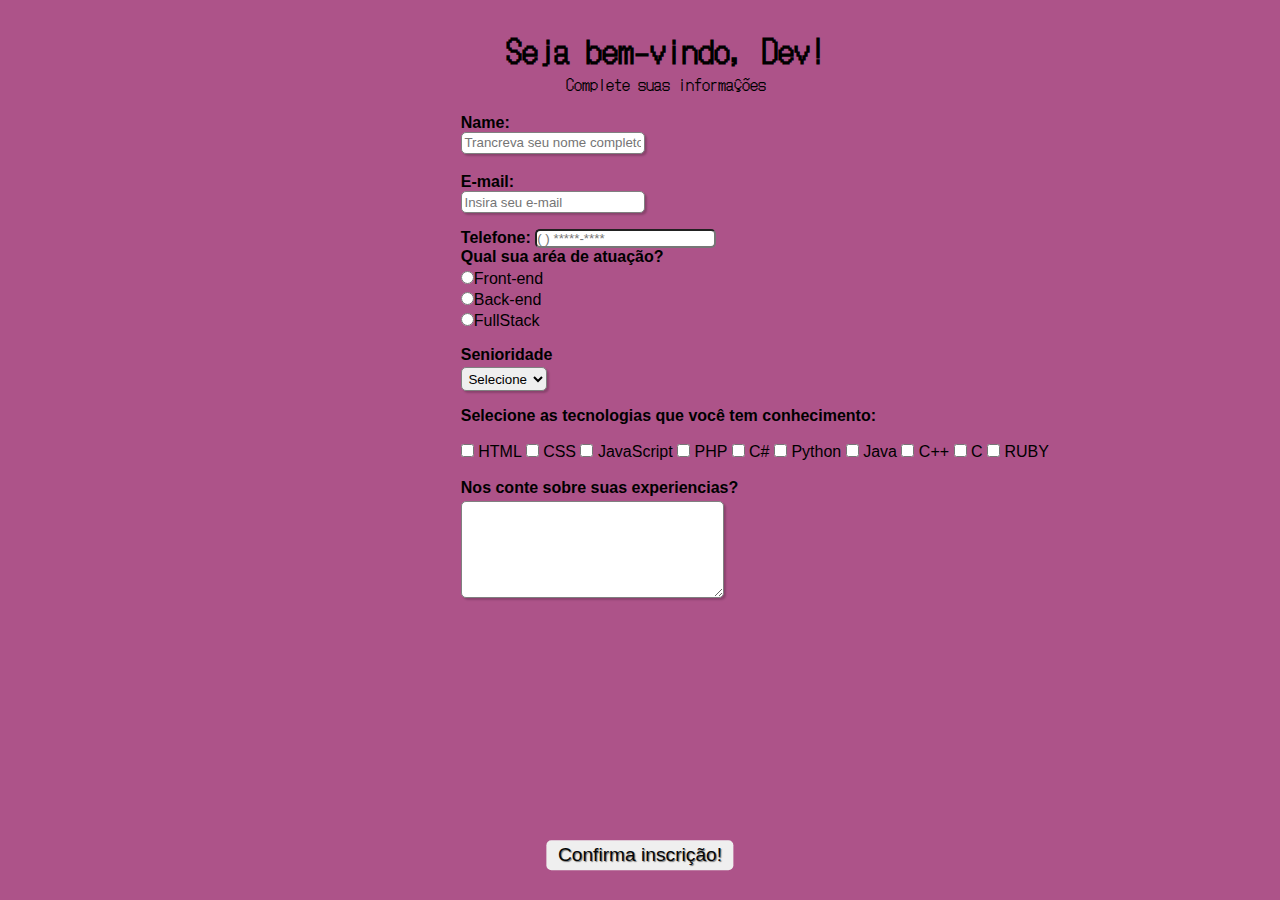
<file: cadastro.html>
<!DOCTYPE html>
<html lang="pt-br">
<head>
    <meta charset="UTF-8">
    <meta http-equiv="X-UA-Compatible" content="IE=edge">
    <meta name="viewport" content="width=device-width, initial-scale=1.0">
    <link rel="preconnect" href="https://fonts.gstatic.com"><link href="https://fonts.googleapis.com/css2?family=Bebas+Neue&family=DotGothic16&family=Nanum+Myeongjo:wght@700&display=swap" rel="stylesheet">
    <link rel="stylesheet" href="./style-cadastro.css">
    <title>Folha de cadastro</title>
</head>
<body>

    <div>
        <h1 id="title">Seja bem-vindo, Dev!</h1>
        <p id="subtitle">Complete suas informações</p>
        <br>
    </div>

    <form action="cadastro" class="header">
            <fieldset class="information">
                <div class="field">
                    <label for="name">
                        <span><strong>Name:</strong></span>
                        <input type="text" id="name" name="name" placeholder="Trancreva seu nome completo" required>
                    </label>
                </div>
            </fieldset>

            <div class="field">
                <label for="email">
                    <span><strong>E-mail:</strong></span>
                    <input type="email" id="email" name="email" placeholder="Insira seu e-mail" required>
                </label>
            </div>

            <div>

                <label for="contato">
                    <span><strong>Telefone:</strong></span>
                    <input type="number" id="telefone" name="telefone" placeholder="( ) *****-****">
                </label>
            </div>

            <div class="field">
                <label><strong>Qual sua aréa de atuação?</strong></label>
            <label for="devweb">
                <input type="radio" name="devweb" value="frontend">Front-end
            </label>
            <label for="devweb"> 
                <input type="radio" name="devwed" value="backend">Back-end
            </label>
            <label for="devweb">
                <input type="radio" name="devweb" value="fullstack">FullStack
            </label>
            </div>

            <div class="field">
                <label for="Senioridade"><strong>Senioridade</strong></label>
                <select name="level" id="Senioridade">
                    <option selected disabled value="">Selecione</option>
                    <option value="junior">Junior</option>
                    <option value="pleno">Pleno</option>
                    <option value="senior">Senior</option>
                </select>
            </div>

            <fieldset class="information">
                <div id="check">
                    <span><strong>Selecione as tecnologias que você tem conhecimento:</strong></span><br><br>
                    <input type="checkbox" id="tecnolofia1" name="tecnologia1" value="HTML">
                    <label for="tecnologia1">HTML</label>

                    <input type="checkbox" id="tecnolofia2" name="tecnologia2" value="CSS">
                    <label for="tecnologia2">CSS</label>

                    <input type="checkbox" id="tecnolofia3" name="tecnologia3" value="Javascript">
                    <label for="tecnologia3">JavaScript</label>

                    <input type="checkbox" id="tecnolofia4" name="tecnologia4" value="PHP">
                    <label for="tecnologia4">PHP</label>

                    <input type="checkbox" id="tecnolofia5" name="tecnologia5" value="C#">
                    <label for="tecnologia5">C#</label>

                    <input type="checkbox" id="tecnolofia6" name="tecnologia6" value="Python">
                    <label for="tecnologia6">Python</label>

                    <input type="checkbox" id="tecnolofia7" name="tecnologia7" value="Java">
                    <label for="tecnologia7">Java</label>

                    <input type="checkbox" id="tecnolofia8" name="tecnologia8" value="C++">
                    <label for="tecnologia8">C++</label>

                    <input type="checkbox" id="tecnolofia9" name="tecnologia9" value="C">
                    <label for="tecnologia9">C</label>

                    <input type="checkbox" id="tecnolofia10" name="tecnologia10" value="Ruby">
                    <label for="tecnologia10">RUBY</label>
                </div>
            </fieldset>
            <div class="field">
                <br>
                <label><strong>Nos conte sobre suas experiencias?</strong></label>
                <textarea name="experiencia" id="experiencia" cols="30" rows="6"></textarea>
            </div>

             <button class="button" type="submit">Confirma inscrição!</button>   
        </form>
        
    
</body>
</html>
</file>
<file: style-cadastro.css>
* {
    margin: 0;
    padding: 0;
    box-sizing: border-box;

}
#title{
    font-family: 'DotGothic16';
    text-align: center;
    margin-right: 50%;
}
#subtitle{
    font-family: 'DotGothic16';
    text-align: center;
    margin-right: 50%;
}
fieldset{
    border: 0;
}
body{
    font-family: sans-serif;
    font-size: 1em;
    margin-left: 36%;
    margin-top: 2%;
    justify-content: center;
    background: #ad5389;
}

input,
select,
textarea,
button {
    border-radius: 5px;
}
.field{
    margin-bottom: 1em;
}
.field label{
    margin-bottom: 0.2em;
    display: block;
}

fieldset.information .field{
    float: left;
    margin-right: 1em;
}
.field input[type="text"],
.field input[type="email"],
.field select,
.field textarea {
    padding: 0.2em;
    border: 1px solid grey;
    box-shadow: 2px 2px 2px rgba(0, 0, 0,0.2);
    display: block;
}

.field select option{
    padding-right: 1em;
}

.field input:focus,
.field select:focus,
.field textarea:focus{
    background: #E0E0F8;
}

.button{
    font-size: 1.2em;
    border: 0;
    margin-bottom: 1em;
    color: #050505;
    padding: 0.2em 0.6em;
    box-shadow: 2px 2px 2px rgba(0, 0, 0, 0.0);
    text-shadow: 1px 1px 1px rgba(0, 0, 0, 0.5);
    position: absolute;
    top: 95%;
    left: 50%;
    margin-right: -50%;
    transform: translate(-50%, -50%);
    cursor: pointer;
}

.button:hover{
    background: linear-gradient(rgb(143, 141, 142), rgb(255, 253, 254));
    box-shadow: inset 2px 2px 2px rgba(0, 0, 0, 0.2);
    text-shadow: none;
}
 #check{
     display: block;
     
 }
</file>
